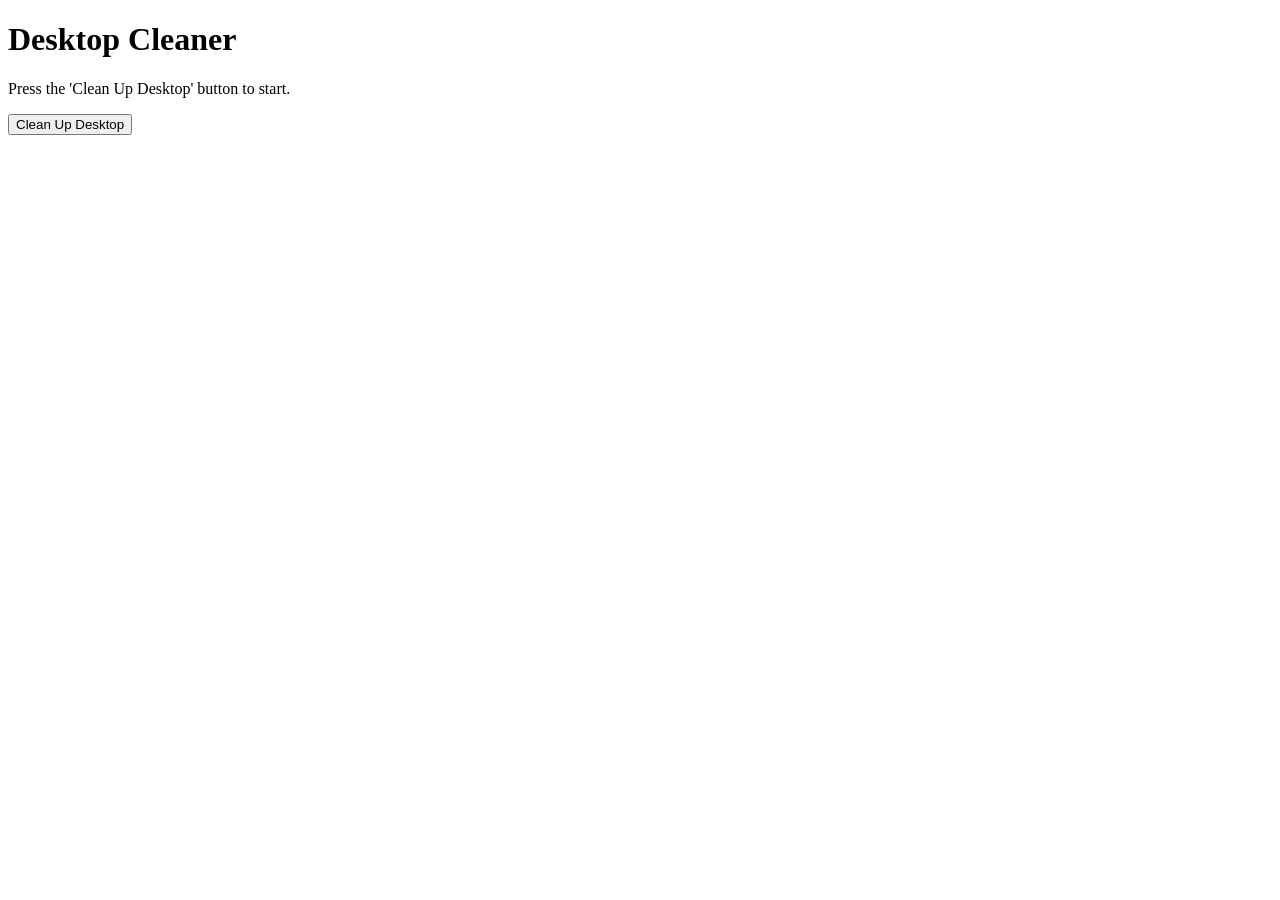
<file: src/templates/index.html>
<!DOCTYPE html>
<html>

<head>
    <title>Desktop Cleaner</title>
</head>

<body>
    <h1>Desktop Cleaner</h1>
    <p id="status">Press the 'Clean Up Desktop' button to start.</p>
    <button onclick="cleanDesktop()">Clean Up Desktop</button>

    <script>
        function cleanDesktop() {
            var statusElement = document.getElementById('status');
            statusElement.innerText = "Cleaning up...";

            fetch('/clean_desktop')
                .then(response => response.json())
                .then(data => {
                    if (data.status === 'success') {
                        statusElement.innerText = data.message;
                    } else {
                        statusElement.innerText = data.message;
                    }
                })
                .catch(error => {
                    statusElement.innerText = "An error occurred during the cleaning process.";
                    console.error('Error:', error);
                });
        }
    </script>
</body>

</html>
</file>
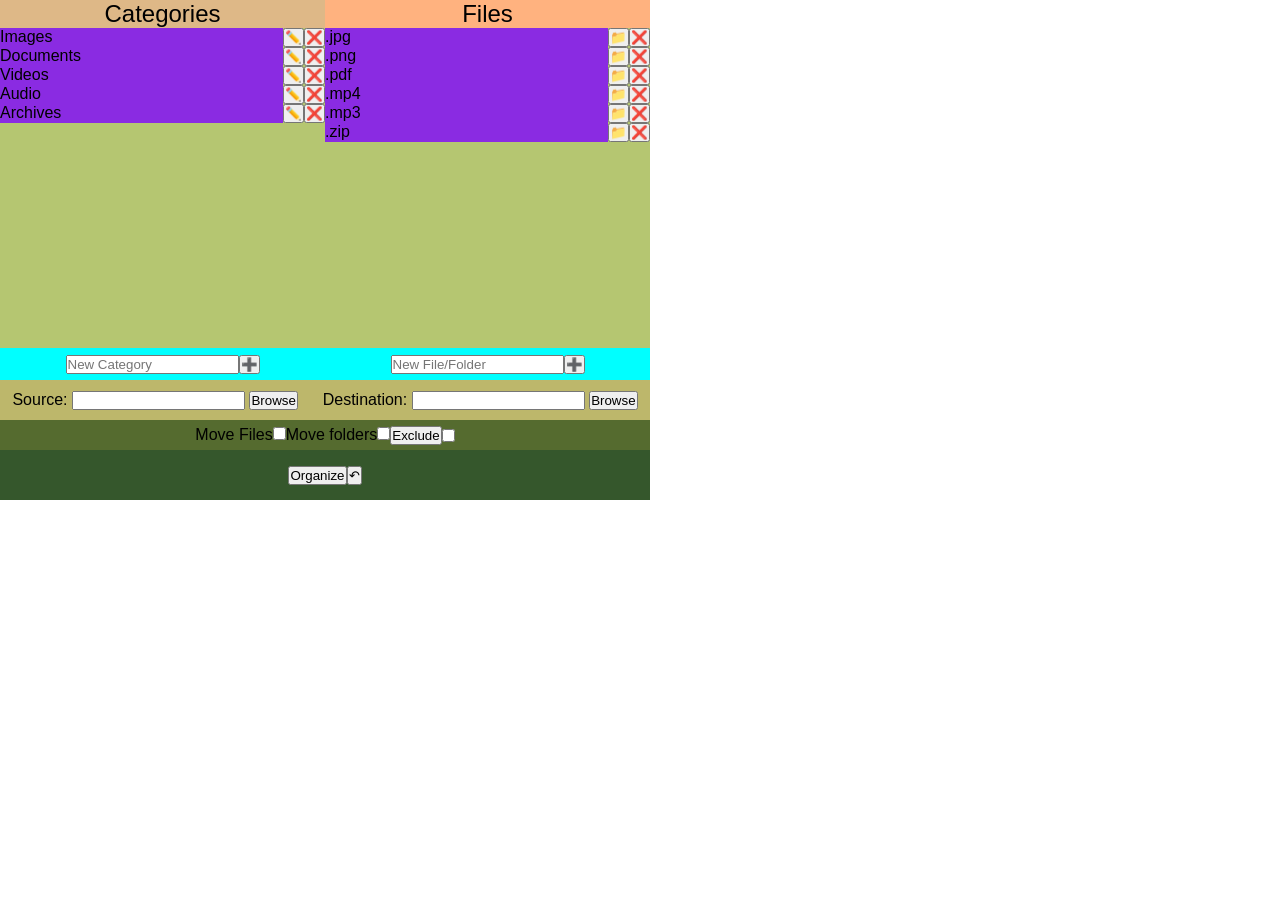
<file: src/templates/app.html>
<!DOCTYPE html>
<html>

<head>
    <title>Desktop Cleaner</title>
    <link rel="stylesheet" href="../static/css/reset.css">
    <link rel="stylesheet" href="../static/css/app.css">
</head>

<body>
    <div id="window">
        <div id="config">
            <div id="categories">
                <div class="center">
                    <h2>Categories</h2>
                </div>
                <ul>
                    <li><span>Images</span><button>✏️</button><button>❌</button></li>
                    <li><span>Documents</span><button>✏️</button><button>❌</button></li>
                    <li><span>Videos</span><button>✏️</button><button>❌</button></li>
                    <li><span>Audio</span><button>✏️</button><button>❌</button></li>
                    <li><span>Archives</span><button>✏️</button><button>❌</button></li>
                </ul>
                <div class="new center">
                    <input type="text" class="new-category" placeholder="New Category"><button>➕</button>
                </div>

            </div>

            <div id="files">
                <div class="center">
                    <h2>Files</h2>
                </div>
                <ul>
                    <li><span>.jpg</span><button>📁</button><button>❌</button></li>
                    <li><span>.png</span><button>📁</button><button>❌</button></li>
                    <li><span>.pdf</span><button>📁</button><button>❌</button></li>
                    <li><span>.mp4</span><button>📁</button><button>❌</button></li>
                    <li><span>.mp3</span><button>📁</button><button>❌</button></li>
                    <li><span>.zip</span><button>📁</button><button>❌</button></li>
                </ul>
                <div class="new center">
                    <input type="text" class="new-file-folder" placeholder="New File/Folder"><button>➕</button>
                </div>
            </div>
        </div>

        <form id="footer">
            <div id="path">
                <div id="source">
                    <label for="source">Source:</label>
                    <input type="text" id="source" type="file">
                    <button id="browse-source">Browse</button>
                </div>

                <div id="destination">
                    <label for="destination">Destination:</label>
                    <input type="text" id="destination" type="file">
                    <button id="browse-destination">Browse</button>
                </div>
            </div>

            <div id="options">
                <span>Move Files</button><input type="checkbox" id="move-files"></span>
                <span>Move folders<input type="checkbox" id="move-folders"></span>
                <button>Exclude</button><input type="checkbox" id="exclude">
            </div>

            <div id="organize">
                <input type="submit" value="Organize">
                <button>↶</button>
            </div>

        </form>
    </div>
</body>

</html>
</file>
<file: src/static/css/app.css>
html {
    font-family: Arial, Helvetica, sans-serif;
}

#window {
    background-color: aliceblue;

    width: 650px;
    height: 500px;
}

h2 {
    text-align: center;
}

#config {
    background-color: antiquewhite;

    width: 100%;
    height: 380px;
    display: inline-flex;
}

#config ul {
    background-color: rgb(181, 198, 113);
    width: 100%;
    height: 320px;
}

#config li {
    width: 100%;
    display: inline-flex;
}

#config span {
    width: 100%;
    background-color: blueviolet;
}

.new {
    background-color: aqua;


    width: 100%;
    height: 33px;
}

#categories {
    background-color: burlywood;

    width: 50%;
    height: 100%;
}

#files {
    background-color: rgb(255, 178, 127);

    width: 50%;
    height: 100%;
}

#footer {
    background-color: darkgrey;

    width: 100%;
    height: 100px;
}

#path {
    background-color: darkkhaki;
    display: inline-flex;
    align-items: center;
    justify-content: space-around;

    width: 100%;
    height: 40px;
}

#options {
    background-color: darkolivegreen;
    display: inline-flex;
    align-items: center;
    justify-content: center;

    width: 100%;
    height: 30px;
}

#organize {
    background-color: rgb(53, 87, 44);
    display: inline-flex;
    align-items: center;
    justify-content: center;

    width: 100%;
    height: 50px;
}

.center {
    display: flex;
    align-items: center;
    justify-content: center;
}
</file>
